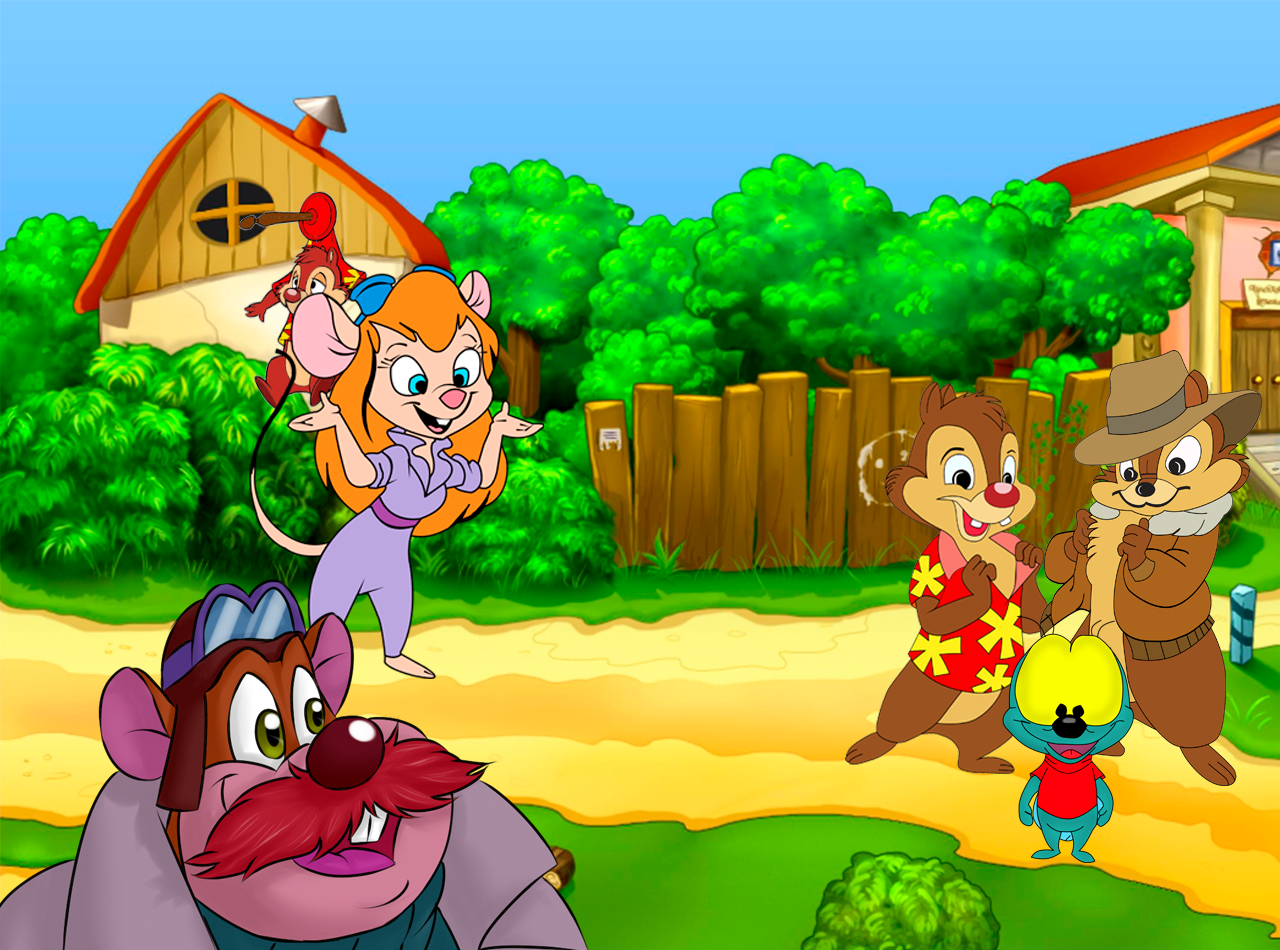
<file: background1variant.html>
<!DOCTYPE html>
<html lang="en">
<head>
    <meta charset="UTF-8">
    <title>Title</title>
    <link rel="stylesheet" href="style1variant.css">
</head>
<body>
<div class="class1">
    <div class="class2">
        <div class="class3">
            <div class="class4">
                <div class="class5">
                    <div class="class6"></div>
                </div>
            </div>
        </div>
    </div>
</div>
</body>
</html>
</file>
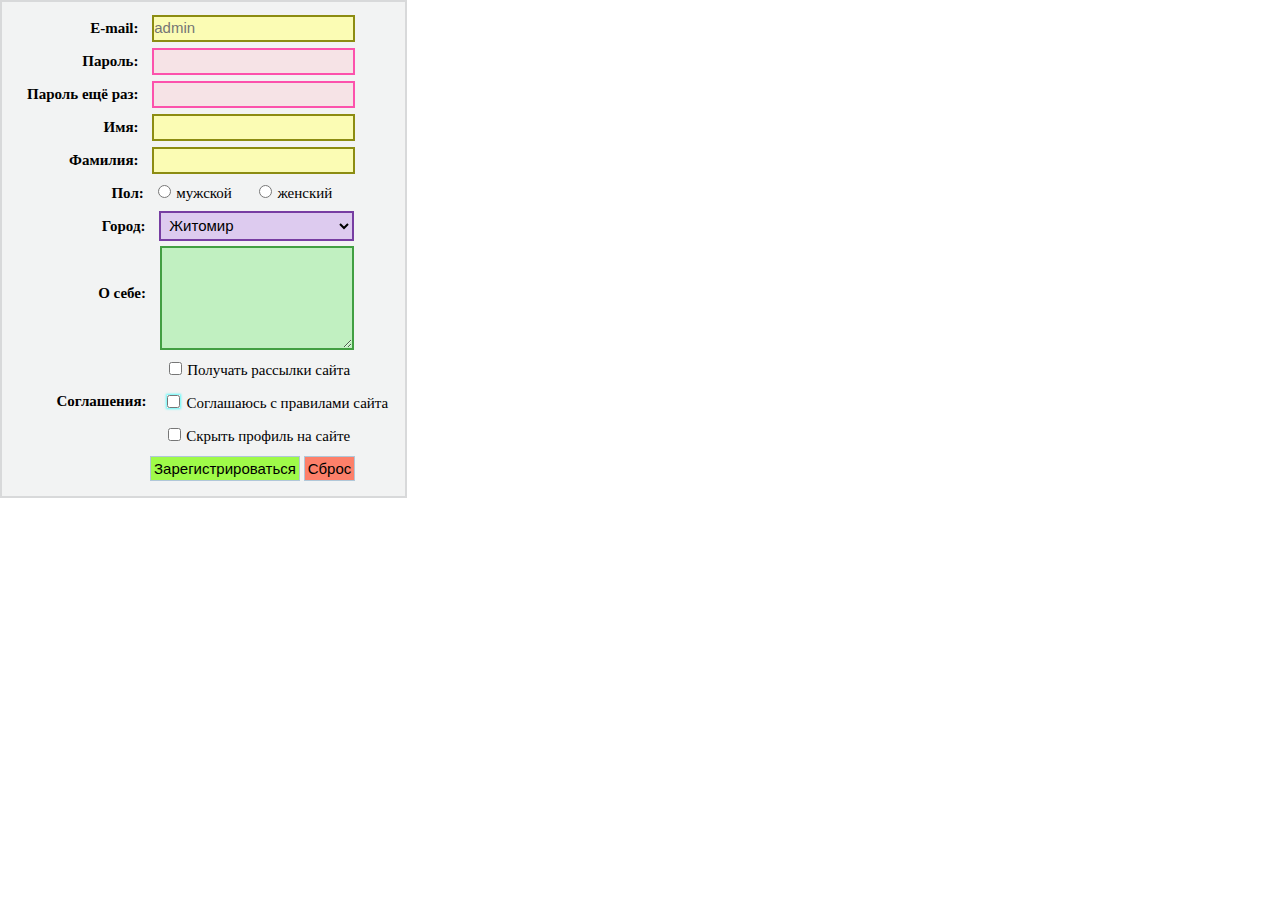
<file: form.html>
<!DOCTYPE html>
<html lang="en">
<head>
    <meta charset="UTF-8">
    <title>Title</title>
  <link rel="stylesheet" href="styleForm.css">
</head>
<body>
<form action="">
    <div>
        <label for="email">E-mail:</label>
        <input id="email" type="email" placeholder="admin">
    </div>
    <div>
        <label for="password">Пароль:</label>
        <input id="password" type="password">
    </div>
    <div>
        <label for="password2">Пароль ещё раз:</label>
        <input id="password2" type="password">
    </div>
   <div>
       <label for="name">Имя:</label>
       <input id="name" type="text">
   </div>
    <div>
        <label for="name2">Фамилия:</label>
        <input id="name2" type="text">
    </div>
    <div>
        <label for="radio1">Пол:</label>
        <input id="radio1" type="radio" name="radio">
            <label for="radio1">мужской</label>
        <input id="radio2" type="radio" name="radio">
            <label for="radio2">женский</label>
    </div>
    <div>
        <label for="city">Город:</label>
            <select id="city">
                <option>Житомир</option>
                <option>Вінниця</option>
                <option>Київ</option>
            </select>
    </div>
    <div>
        <label for="bio">О себе:</label>
        <textarea id="bio"></textarea>
    </div>
    <div>
        <label for="check1">Получать рассылки сайта</label>
            <input id="check1" type="checkbox"><br>
        <label for="check2">Соглашения:</label>
        <label for="check2"> Соглашаюсь с правилами сайта</label>
            <input id="check2" type="checkbox"><br>
        <label for="check3">Скрыть профиль на сайте</label>
            <input id="check3" type="checkbox">
    </div>
    <div>
        <button>Зарегистрироватьcя</button>
        <button type="reset">Сброс</button>
    </div>
</form>
</body>
</html>
</file>
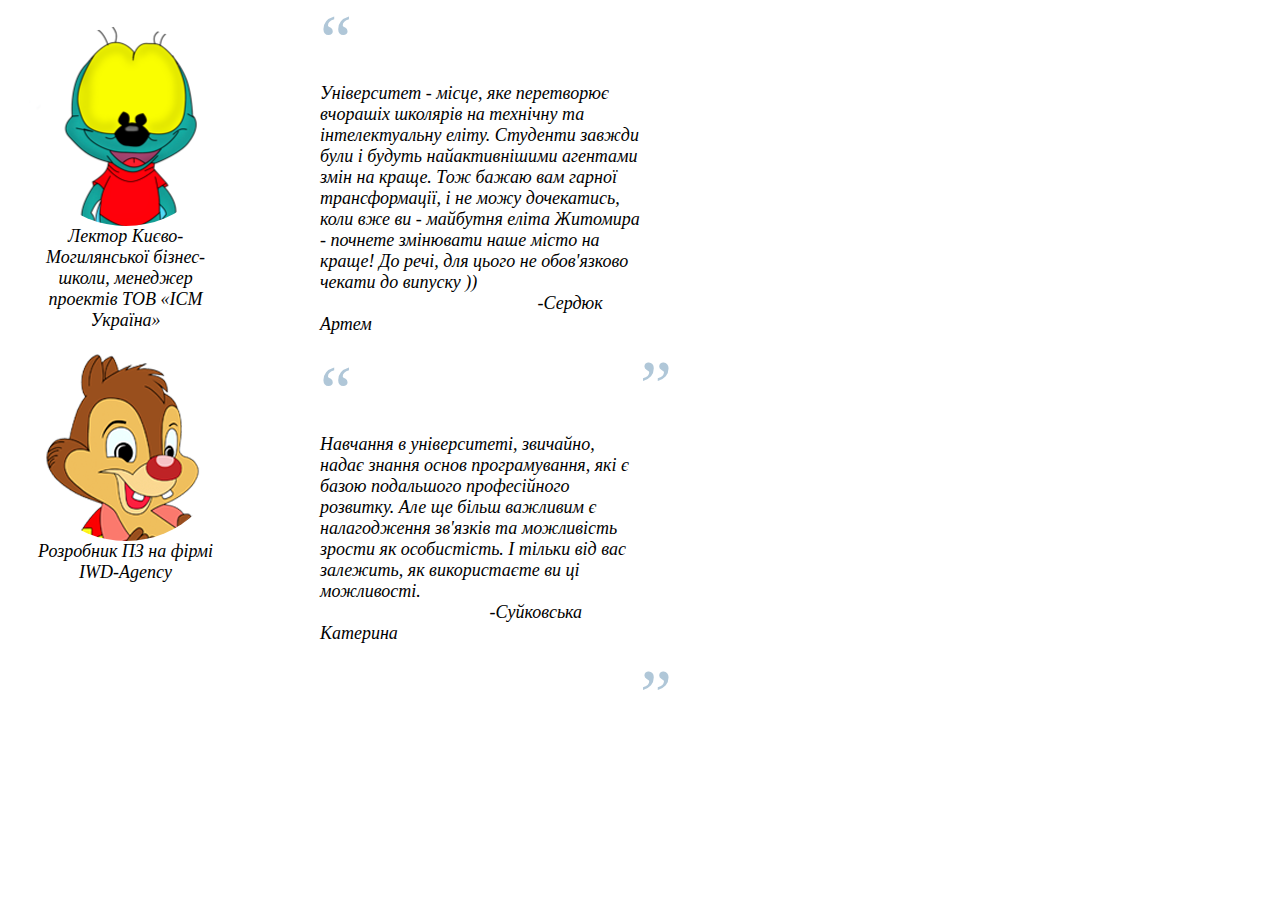
<file: graduates.html>
<!DOCTYPE html>
<html lang="en">
<head>
    <meta charset="UTF-8">
    <title>Title</title>
    <link rel="stylesheet" href="styleGraduates.css">
</head>
<body>
<div id="ManInterview">
    <cite id="ManAuthor">Лектор Києво-Могилянської бізнес-школи, менеджер проектів ТОВ &laquo;ІСМ Україна&raquo;</cite>
</div>
<div id="ManBlockquote">
    <blockquote >Університет - місце, яке перетворює вчорашіх школярів на технічну та інтелектуальну еліту.
        Студенти завжди були і будуть найактивнішими агентами змін на краще. Тож бажаю вам гарної трансформації,
        і не можу дочекатись, коли вже ви - майбутня еліта Житомира - почнете змінювати наше місто на краще!
        До речі, для цього не обов'язково чекати до випуску &rpar;&rpar;<br>
        <cite>-Сердюк Артем</cite>
    </blockquote>
</div>
<div id="WomanInterview">
    <cite id="WomanAuthor">Розробник ПЗ на фірмі IWD-Agency</cite>
</div>
<div id="WomanBlockquote">
    <blockquote >Навчання в університеті, звичайно, надає знання основ програмування, які є базою подальшого професійного
        розвитку. Але ще більш важливим є налагодження зв'язків та можливість зрости як особистість. І тільки від вас
        залежить, як використаєте ви ці можливості.<br>
        <cite>-Суйковська Катерина</cite>
    </blockquote>
</div>
</body>
</html>
</file>
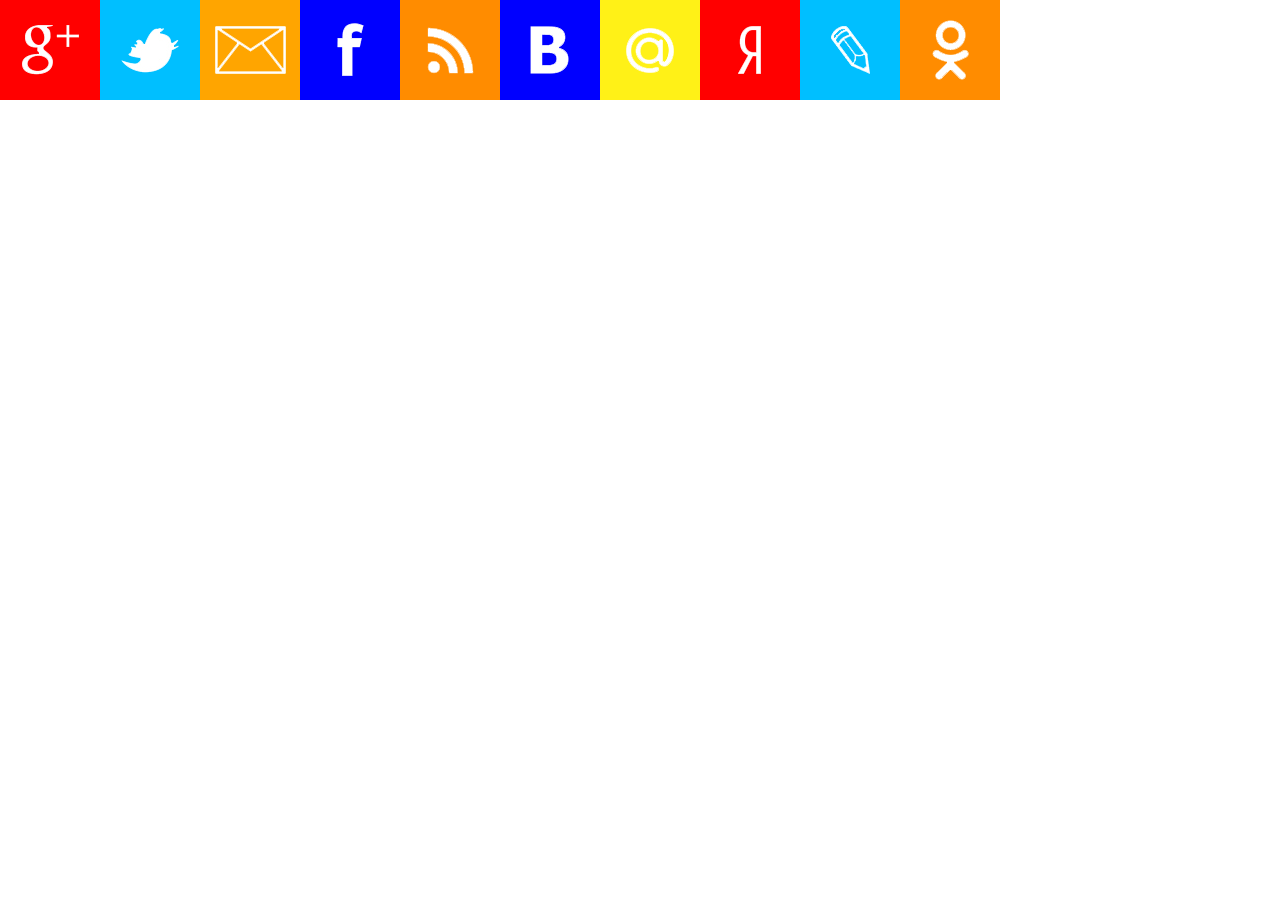
<file: sprite.html>
<!DOCTYPE html>
<html lang="en">
<head>
    <meta charset="UTF-8">
    <title>Title</title>
    <link rel="stylesheet" href="styleSprite.css">
</head>
<body>
<div id="google"></div>
<div id="twitter"></div>
<div id="mail1"></div>
<div id="facebook"></div>
<div id="rss"></div>
<div id="vk"></div>
<div id="mail2"></div>
<div id="yandex"></div>
<div id="liveJournal"></div>
<div id="classmates"></div>
</body>
</html>
</file>
<file: style1variant.css>
html{
    background: url("img/0.png") no-repeat;
    background-size: cover;
}
*{
    margin: 0;
    padding: 0;
}
.class1{
    width: auto;
    background: url("img/6.png") no-repeat 230px 25%;
}
.class2{
    background: url("img/5.png") no-repeat 25%;
}
.class3{
    background: url("img/3.png") no-repeat 80% 70%;
}
.class4{
    background: url("img/2.png") no-repeat 100% 70%;
}
.class5{
    background: url("img/4.png") no-repeat 90% 90%;
}
.class6{
    height: 950px;
    background: url("img/1.png") no-repeat 0 bottom;
}
</file>
<file: styleForm.css>
*{
    margin:0;
    padding: 0;
    font-size: 15px;
}
select{
  width: 13rem;
    height: 2rem;
    margin-right: 1px;
    margin-bottom: 5px;
    padding-left: 4px;
}
div:nth-child(6)>label:nth-child(3), div:nth-child(6)>label:last-child{
    margin-left: 2px;
    margin-right: 13px;
    font-weight: normal;
}
div{
    float: right;
    clear: both;
    text-align: right;
    line-height: 2.2rem;
}
div:nth-child(8)>label{
    vertical-align: 52px;
}

div:nth-child(9)>:first-child,div:nth-child(9)>:nth-child(2),
div:nth-child(9)>:nth-child(8), div:nth-child(9)>:nth-child(9)
{
    float:right;
    margin-right: -5px;
    margin-left: 10px;
    vertical-align: top;
}
div:nth-child(9)>:first-child,
div:nth-child(9)>:nth-child(5),
div:nth-child(9)>:nth-child(8){
    margin-top: -8px;
    font-weight: normal;
}
div:nth-child(9)>:nth-child(4){
    float: left;
    margin-top: -10px;
    margin-right: -40px;
}
div:nth-child(9)>:nth-child(5),div:nth-child(9)>:nth-child(6){
    float:right;
    margin-right: -43px;
    margin-left: 50px;
    vertical-align: top;

}

label{
    font-weight: 600;
    padding-right: 10px;
}
form{
    padding: 10px 50px 10px 25px;
    float:left;
    overflow: hidden;
    background-color: rgba(198,200,202,0.22);
    border: rgba(166,167,169,0.34) 2px solid;
}
input{
    line-height: 1.5rem;
}
[type='text'], [type='email']{
    background-color: rgba(255 255 153/70%);
    border: rgba(128 128 0 /90%) 2px solid;
}
[type='password']{
    background-color: rgba(255 192 203/30%);
    border: rgba(255 20 147/70%) 2px solid;
}
option, select{
    background-color: rgba(138 43 226/20%);
    border: rgba(75 0 130/70%) 2px solid;
}
textarea{
    width: 12.7rem;
    margin-right: 1px;
    height: 100px;
    background-color: rgba(144 238 144/50%);
    border: rgba(34 139 34/80%) 2px solid;
}
div>button:first-child{
    font-weight: 500;
    padding: 3px;
    background-color: rgba(124 252 0/70%);
    border: #B0C7D8 1px solid;
}
div>button:last-child{
    font-weight: 500;
    padding: 3px;
    background-color: rgba(255 99 71/80%);
    border: #B0C7D8 1px solid;
}
label+input[type='checkbox']:nth-child(6){
    box-shadow: 0 0 2px 1px rgba(0 255 255/60%);
}
</file>
<file: styleGraduates.css>
*{
    margin: 0;
    padding: 0;
    font-size: 18px;
}
div{
    height: 300px;
}
#ManInterview, #WomanInterview{
    margin: 2%;
    width: 200px;
    height: 200px;
    float:left;
    background: url("img/4.png") no-repeat 20% 30%;
    border-radius: 100%;
}
#WomanInterview{
    margin-top: 7%;
    background: url("img/3.png") no-repeat 80% 0;
}
#ManBlockquote, #WomanBlockquote{
    width: 25%;
    margin: 0 50% 4% 0;
    float: right;
}
blockquote{
    font-style: italic;
    quotes: "\201C" "\201D";
    margin-bottom: 10px;
}
#ManBlockquote>blockquote>cite{
    padding-left: 68%;
}
#ManBlockquote:before, #WomanBlockquote:before{
    content:open-quote;
    font-size: 4rem;
    color: #B0C7D8;
}
#ManBlockquote:after, #WomanBlockquote:after{
    content:close-quote;
    font-size: 4rem;
    color: #B0C7D8;
    margin-left: 100%;
}
#ManAuthor, #WomanAuthor{
    display: block;
    margin-top:100%;
    text-align: center;
    margin-bottom: 40px;
}
#WomanBlockquote>blockquote>cite{
    padding-left: 53%;
}
</file>
<file: styleSprite.css>
*{
    padding: 0;
    margin: 0;
}
div{
    height: 100px;
    width: 100px;
    float: left;
}
#google{
    background: url("img/white_sprait.png") red;
}
#twitter{
    background: url("img/white_sprait.png") -100px 0 deepskyblue;
}
#mail1{
    background: url("img/white_sprait.png") -200px 0 orange;
}
#facebook{
    background: url("img/white_sprait.png") -300px 0 blue;
}
#rss{
    background: url("img/white_sprait.png") -400px 0 darkorange;
}
#vk{
    background: url("img/white_sprait.png") 0 100px blue;
}
#mail2{
    background: url("img/white_sprait.png") -100px 100px #fff117;
}
#yandex{
    background: url("img/white_sprait.png") -200px 100px red;
}
#liveJournal{
    background: url("img/white_sprait.png") -300px 100px deepskyblue;
}
#classmates{
    background: url("img/white_sprait.png") -400px 100px darkorange;
}
</file>
